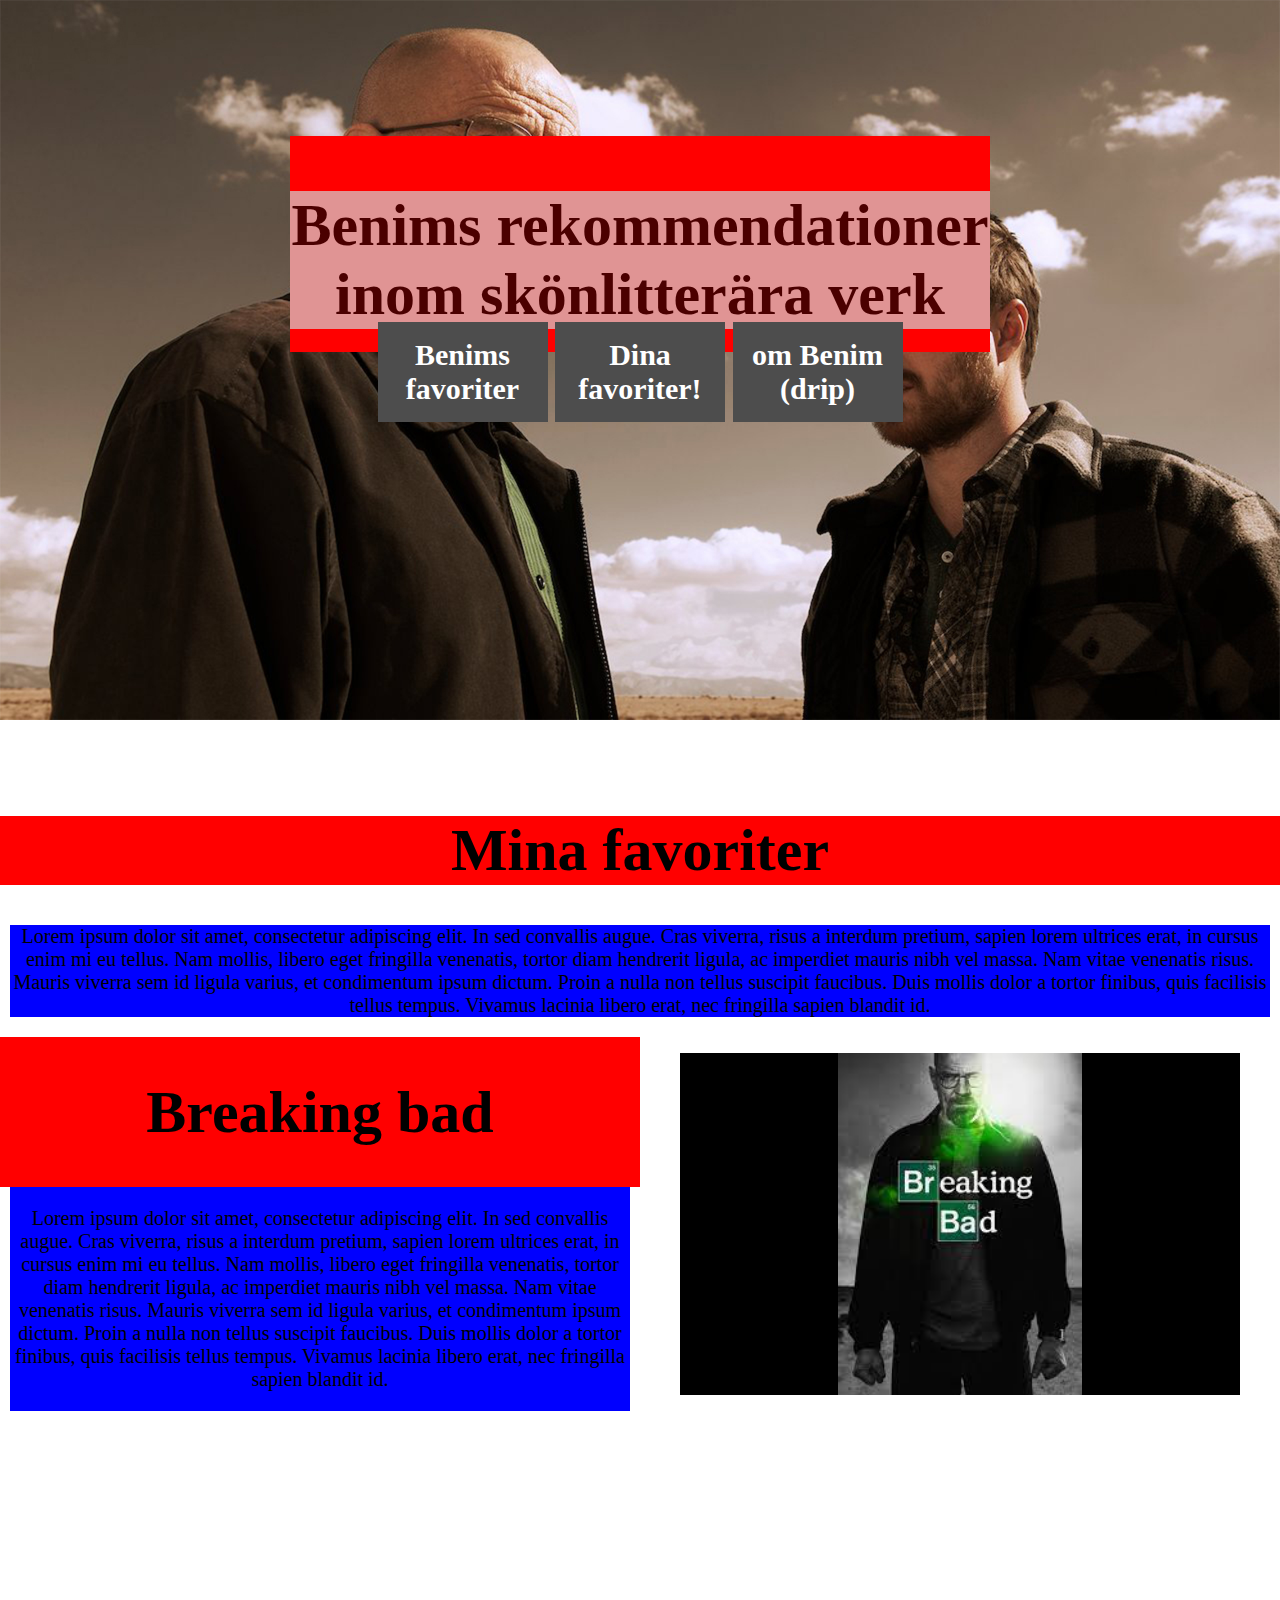
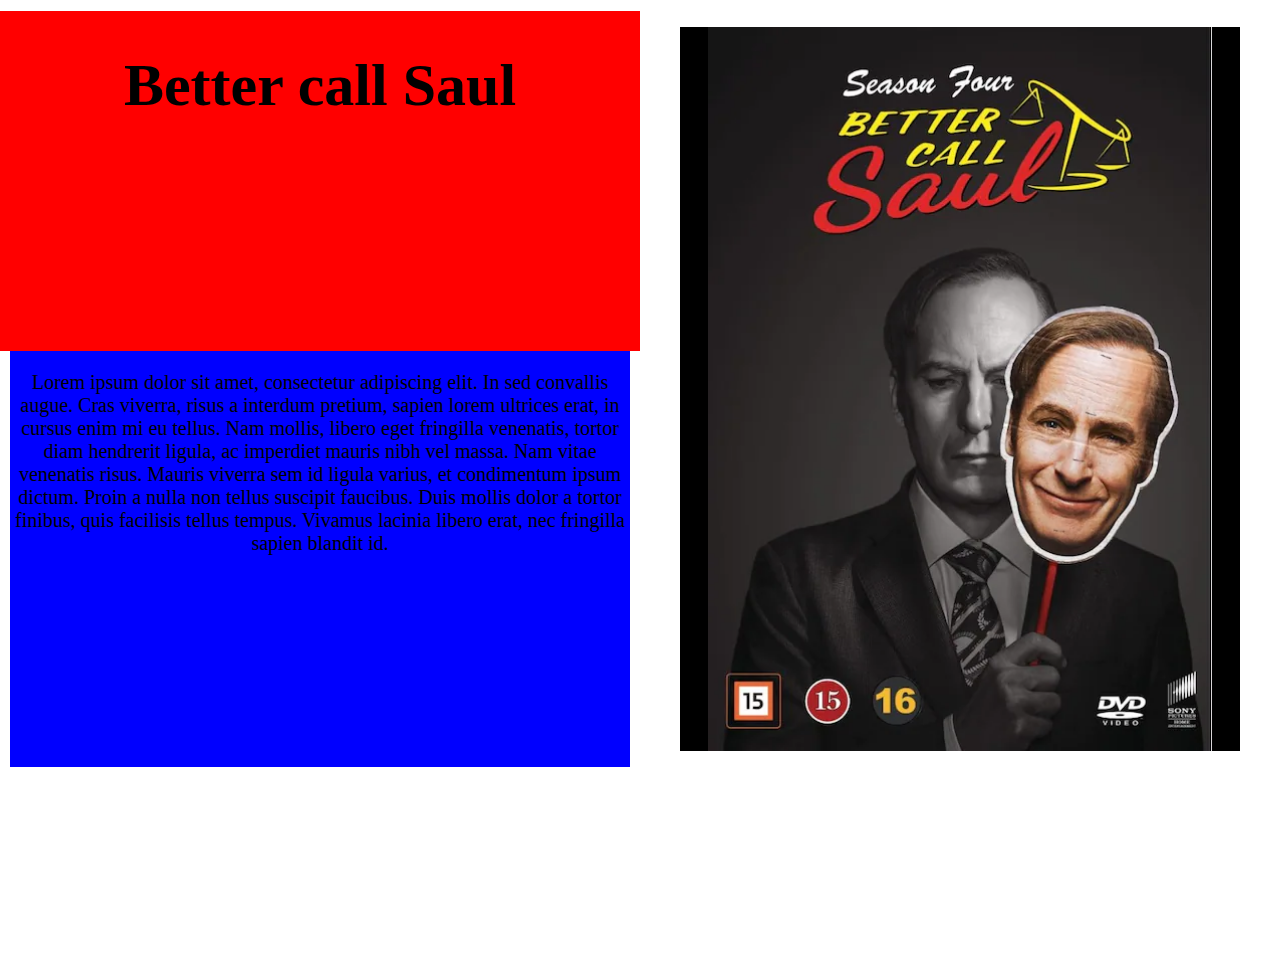
<file: index.html>
<!DOCTYPE html>
<html lang="sv" dir="ltr">

<head>
  <meta charset="utf-8">
  <title>Benims favoriter</title>
  <link rel="stylesheet" type="text/css" href="css/grid.css">
  <link rel="stylesheet" type="text/css" href="css/style.css">
</head>

<body>

  <img class="mySlides fade" src="img/bild1.jpg" width="100%" height="auto">
  <img class="mySlides fade" src="img/bild2.jpg" width="100%" height="auto">
  <img class="mySlides fade" src="img/bild3.jpg" width="100%" height="auto">

  <div class="container">
    <header class="rubrik">
      <h1 class="textruta">Benims rekommendationer inom skönlitterära verk</h1>
    </header>
    <nav>
      <li><a href="#minafavoriter">Benims favoriter</a></li>
      <li><a href="index3.html">Dina favoriter!</a></li>
      <li><a href="index3.html">om Benim (drip)</a></li>
    </nav>
  </div>

  <header>
    <h1 id="minafavoriter">Mina favoriter</h1>
  </header>
  <section>
    <p>Lorem ipsum dolor sit amet, consectetur adipiscing elit. In sed convallis augue. Cras viverra, risus a interdum pretium, sapien lorem ultrices erat, in cursus enim mi eu tellus. Nam mollis, libero eget fringilla venenatis, tortor diam
      hendrerit ligula, ac imperdiet mauris nibh vel massa. Nam vitae venenatis risus. Mauris viverra sem id ligula varius, et condimentum ipsum dictum. Proin a nulla non tellus suscipit faucibus. Duis mollis dolor a tortor finibus, quis facilisis
      tellus tempus. Vivamus lacinia libero erat, nec fringilla sapien blandit id.
    </p>
  </section>

  <div class="container2">
    <header>
      <h1>Breaking bad</h1>
    </header>
    <section>
      <p>Lorem ipsum dolor sit amet, consectetur adipiscing elit. In sed convallis augue. Cras viverra, risus a interdum pretium, sapien lorem ultrices erat, in cursus enim mi eu tellus. Nam mollis, libero eget fringilla venenatis, tortor diam
        hendrerit ligula, ac imperdiet mauris nibh vel massa. Nam vitae venenatis risus. Mauris viverra sem id ligula varius, et condimentum ipsum dictum. Proin a nulla non tellus suscipit faucibus. Duis mollis dolor a tortor finibus, quis facilisis
        tellus tempus. Vivamus lacinia libero erat, nec fringilla sapien blandit id.
      </p>
    </section>
    <figure>
      <img src="img/breakingbad.jpeg" alt="breakingbad" height="100%">
    </figure>
  </div>

  <div class="container3">
    <header>
      <h1>Better call Saul</h1>
    </header>
    <section>
      <p>Lorem ipsum dolor sit amet, consectetur adipiscing elit. In sed convallis augue. Cras viverra, risus a interdum pretium, sapien lorem ultrices erat, in cursus enim mi eu tellus. Nam mollis, libero eget fringilla venenatis, tortor diam
        hendrerit ligula, ac imperdiet mauris nibh vel massa. Nam vitae venenatis risus. Mauris viverra sem id ligula varius, et condimentum ipsum dictum. Proin a nulla non tellus suscipit faucibus. Duis mollis dolor a tortor finibus, quis facilisis
        tellus tempus. Vivamus lacinia libero erat, nec fringilla sapien blandit id.
      </p>
    </section>
    <figure>
      <img src="img/bettercallsaul.webp" alt="bettercallsaul" height="100%">
    </figure>
  </div>

  <script src="js/script.js" charset="utf-8"></script>
</body>

</html>
</file>
<file: css/grid.css>
.container {
  margin-top: -800px;
  display: grid;
  grid-template-columns: 1fr 700px 1fr;
  grid-template-rows: repeat(7, 108px);
  padding-bottom: 100px;
}

.rubrik {
  padding-top: 15px;
  grid-column: 2 / 3;
  grid-row: 3 / 5;
  z-index: 2;
}

nav {
  grid-column: 2 / 3;
  grid-row: 5 / 7;
  z-index: 3;
}

.container2 {
  display: grid;
  grid-template-columns: 1.5fr 1.5fr;
  grid-template-rows: auto auto 200px;
}

header{
  grid-column: 1 / 2;
  grid-row: 1 / 2;
  background-color: red;

}

section{
  grid-column: 1 / 2;
  grid-row: 2 / 3;
  background-color: blue;
}

figure{
  grid-column: 2 / 3;
  grid-row: 1 / 3;
  background-color: black;
}

.container3 {
  display: grid;
  grid-template-columns: 1.5fr 1.5fr;
  grid-template-rows: auto auto 200px;
}

header{
  grid-column: 1 / 2;
  grid-row: 1 / 2;

}

section{
  grid-column: 1 / 2;
  grid-row: 2 / 3;

}

figure{
  grid-column: 2 / 3;
  grid-row: 1 / 3;

}
</file>
<file: css/style.css>
* {
  text-align: center;
  box-sizing: border-box;
}

html, body {
  margin: 0;
  padding: 0;
}

h1 {
  font-size: 60px;
}

p {
  font-size: 20px;
}

section{
  margin-left: 10px;
  margin-right: 10px;
}

.myslides auto{
}

.fade {
  -webkit-animation: fade 7s;
  animation: fade 7s;
  -moz-animation: fade 7s;
  -o-animation: fade 7s;
}

@-webkit-keyframes fade {
0% {opacity: 0.2}
50% {opacity: 1}
100% {opacity:0.4}
}

@-moz-keyframes fade {
  0% {opacity: 0.2}
  50% {opacity: 1}
  100% {opacity:0.4}
}

@keyframes fade {
  0% {opacity: 0.2}
  50% {opacity: 1}
  100%{opacity: 0.4}
}

@-o-keyframes fade {
  0% {opacity: 0.2}
  50% {opacity: 1}
  100%{opacity: 0.4}
}

.textruta{
  background-color: lightgray;
  opacity: 0.7;
}

nav {
  width: 100%;
  font-size: 30px;
  margin-top: -30px;
  padding: 0;
  overflow: hidden;
}

li {
  display: inline-block;
}

li a {
  display: flex;
  align-items: center;
  background-color: #4d4d4d;
  text-decoration: none;
  font-weight: bold;
  color: white;
  width: 170px;
  height: 100px;
  padding: 15px;
}

li a:hover {
  background-color: #1a1a1a;
  transform: scale(1.1);
  transition: .3s;
}
</file>
